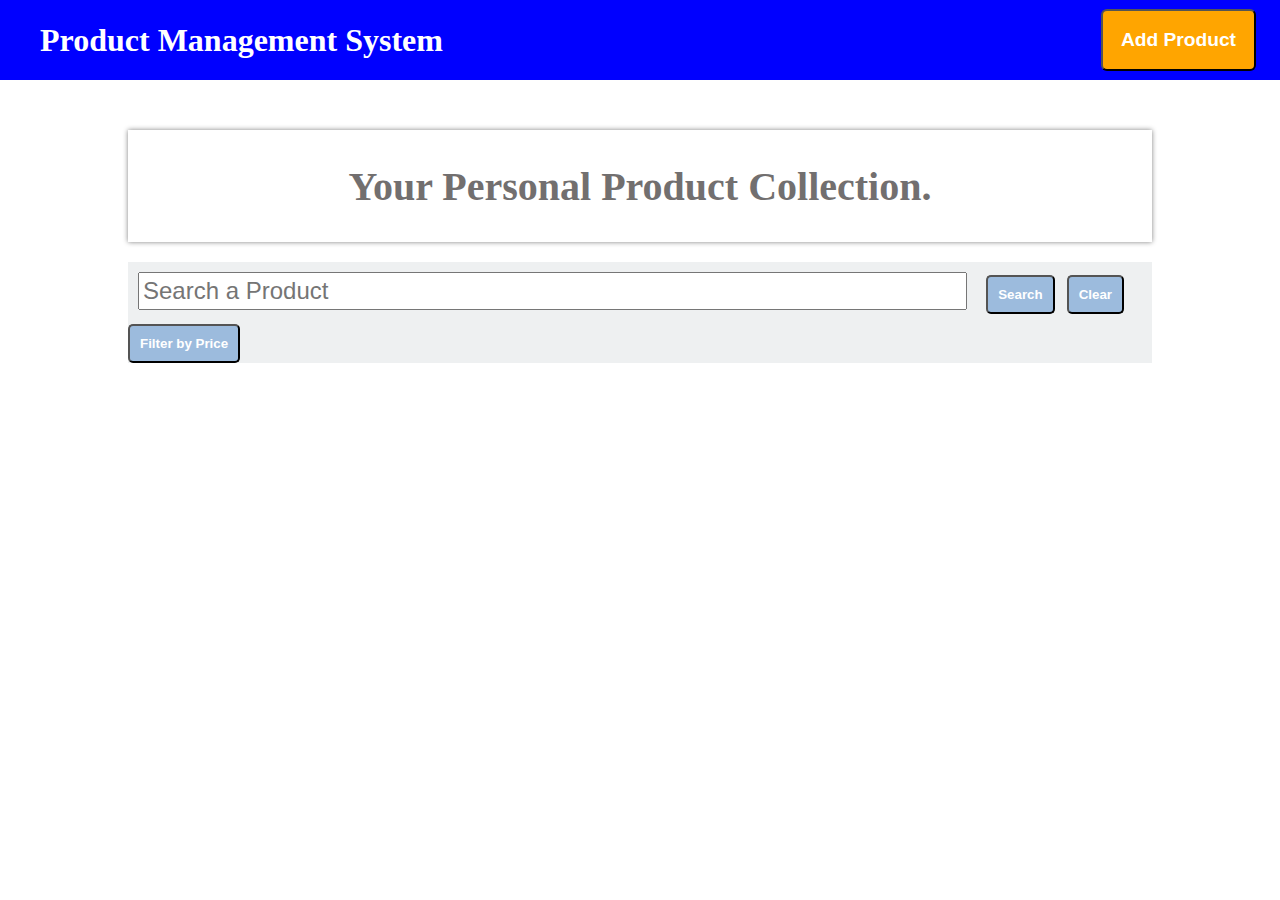
<file: index.html>
<!DOCTYPE html>
<html lang="en">
  <head>
    <meta charset="UTF-8" />
    <meta http-equiv="X-UA-Compatible" content="IE=edge" />
    <meta name="viewport" content="width=device-width, initial-scale=1.0" />
    <title>Product Management System</title>
    <link rel="stylesheet" href="style.css" />
    <script src="app.js" defer></script>
    </head>
  <body>


    <div id="backdrop"></div>
    
    <!--Header-->
    <header>
      <h1>Product Management System</h1>
      <button>Add Product</button>
    </header>


    <!--Popup to add a product-->
    <div id="add-popup">
      <div class="heading">Add a Product</div>
      <div class="middle">
        <label for="title">Enter Title:</label> <br />
        <input type="text" id="title" /> <br />
        <label for="imageUrl">Enter Image URL:</label> <br>
        <input type="url" id="imageUrl" /> <br />
        <label for="price">Enter Price:</label> <br>
        <input type="text" id="price" /> <br>
        <label for="description">Enter Description:</label> <br>
        <input type="text" id="description">
      </div>
      <div class="buttons">
        <button class="cancel-btn">Cancel</button>
        <button class="add-btn">Add</button>
      </div>
    </div>

    <!--Popup to delete a product-->
    <div id="delete-popup">
      <div class="heading">Delete Product</div>
      <div class="middle">Are you sure you want to delete a product ? This action can't be undo ?</div>
      <div class="buttons">
        <button class="cancel-btn">No</button>
        <button class="add-btn">Yes</button>
      </div>
    </div>


    <!--Main Section-->
    <main>
      <div id="poster">Your Personal Product Collection.</div>
      <div class="search">
        <input type="text" id="search-text" placeholder="Search a Product">
        <button class="search-btn">Search</button>
        <button class="clear-btn">Clear</button>
        <button class="filter-btn">Filter by Price</button>
        <div class="table-div">
         
        </div>
      </div>
      <ul id="product-list">
      </ul>
    </main>

  </body>
</html>
</file>
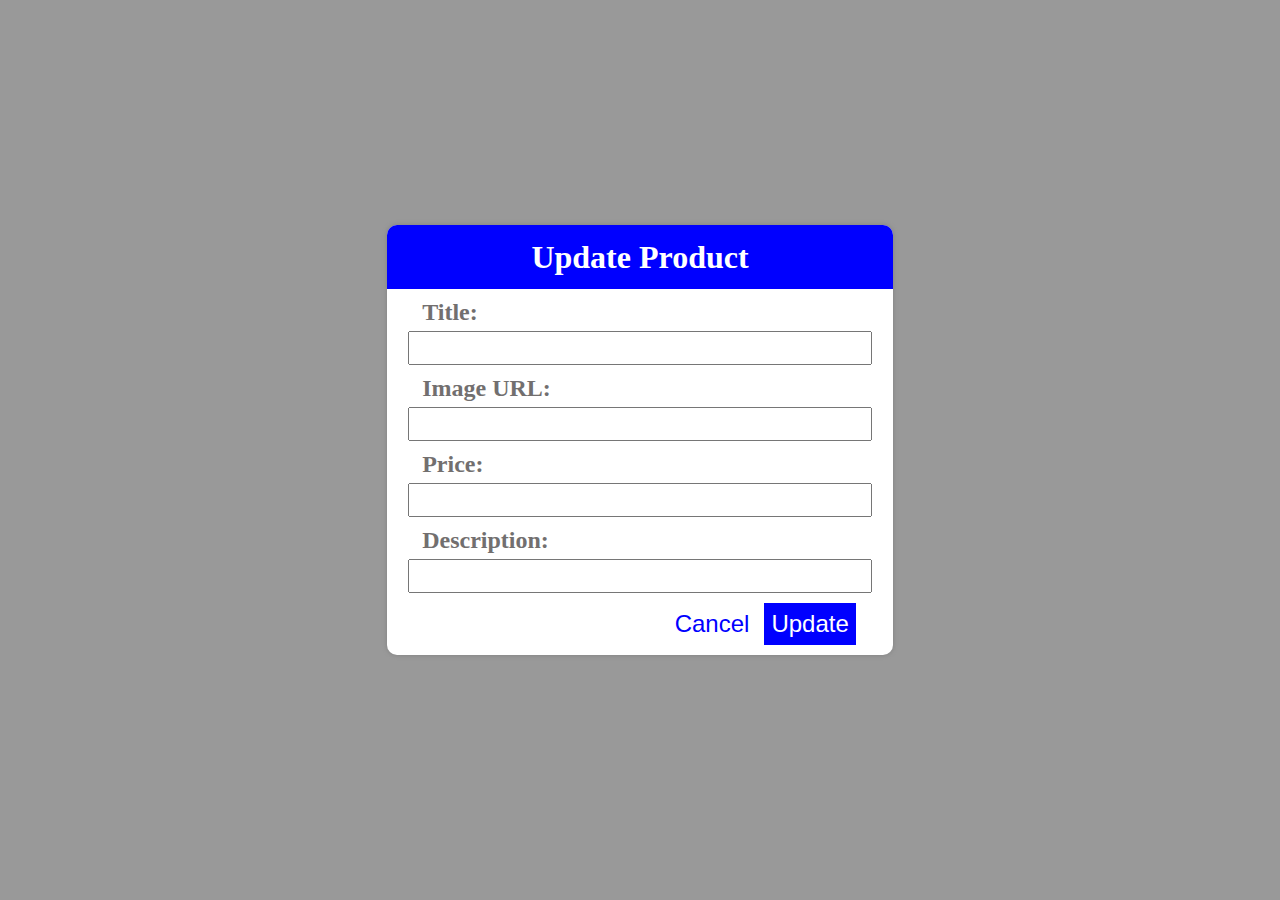
<file: update.html>
<!DOCTYPE html>
<html lang="en">
<head>
    <meta charset="UTF-8">
    <meta http-equiv="X-UA-Compatible" content="IE=edge">
    <meta name="viewport" content="width=device-width, initial-scale=1.0">
    <title>Update Product</title>
    <link rel="stylesheet" href="update.css">
    <script src="update.js" defer></script>
</head>
<body>
    <div id="add-popup">
        <div class="heading">Update Product</div>
        <div class="middle">
          <label for="title">Title:</label> <br />
          <input type="text" id="title" /> <br />
          <label for="imageUrl">Image URL:</label> <br>
          <input type="text" id="imageUrl" /> <br />
          <label for="price">Price:</label> <br>
          <input type="text" id="price" /> <br>
          <label for="description">Description:</label> <br>
          <input type="text" id="description">
        </div>
        <div class="buttons">
          <button class="cancel-btn">Cancel</button>
          <button class="update-btn">Update</button>
        </div>
      </div>
</body>
</html>
</file>
<file: style.css>
* {
  margin: 0;
  padding: 0;
}

header {
  background-color: blue;
  display: flex;
  justify-content: space-between;
  height: 5rem;
  text-align: center;
}
header h1 {
  color: white;
  font-size: 2rem;
  margin: auto;
  margin-left: 1.25em;
}

header button {
  background-color: orange;
  color: white;
  border-radius: 0.313em;
  margin: auto;
  margin-right: 1.25em;
  padding: 0.938em;
  font-size: 1.2rem;
  font-weight: 600;
  cursor: pointer;
}

#poster {
  height: 7rem;
  margin: auto;
  box-shadow: 0px 0px 5px grey;
  margin-top: 50px;
  color: rgb(114, 111, 111);
  font-size: 2.5rem;
  font-weight: 600;
  display: flex;
  align-items: center;
  justify-content: center;
  width: 80%;
}


#add-popup {
  border-radius: 10px;
  box-shadow: 0px 0px 5px grey;
  text-align: center;
  width: 40%;
  margin: auto;
  margin-top: 25vh;
  z-index: 100;
  display: none;
  position: relative;
  background-color: white;
}

#add-popup.visible {
  display: block;
  animation: fade-slide-in 0.3s ease-out forwards;
}

.heading {
  background-color: blue;
  color: white;
  height: 4rem;
  font-size: 2rem;
  font-weight: 600;
  display: flex;
  align-items: center;
  justify-content: center;
  border-radius: 10px 10px 0px 0px;
}

#add-popup label {
  font-size: 1.5rem;
  color: rgb(114, 111, 111);
  font-weight: 600;
  float: left;
  margin-left: 35px;
  margin-top: 10px;
  margin-bottom: 5px;
}

input {
  font-size: 1.5rem;
  width: 90%;
}

input:focus {
  background-color: rgb(239, 242, 245);
}

.buttons {
  display: flex;
  justify-content: flex-end;
  margin: 10px;
  padding-bottom: 10px;
}

.add-btn {
  background-color: blue;
  color: white;
  font-size: 1.5rem;
  padding: 7px;
  border: none;
  margin-right: 27px;
  cursor: pointer;
}

.cancel-btn {
  background: transparent;
  color: blue;
  font-size: 1.5rem;
  margin-right: 10px;
  padding: 5px;
  border: none;
  cursor: pointer;
}

.add-btn:hover {
  background-color: orange;
}

.cancel-btn:hover {
  background-color: rgb(181, 218, 228);
}

#delete-popup {
  border-radius: 10px;
  box-shadow: 0px 0px 5px grey;
  text-align: center;
  width: 40%;
  margin: auto;
  margin-top: 30vh;
  display: none;
}

#delete-popup .middle {
  color: rgb(114, 111, 111);
  font-size: 1.5rem;
  margin-top: 20px;
  margin-bottom: 20px;
}

#backdrop {
  position: fixed;
  width: 100%;
  height: 100vh;
  top: 0;
  left: 0;
  background: rgba(0, 0, 0, 0.6);
  z-index: 10;
  pointer-events: none;
  display: none;
}

#backdrop.visible {
  display: block;
  pointer-events: all;
}

#poster.invisible {
  display: none;
}

.search {
  width: 80%;
  background-color: rgb(238, 240, 241);
  margin: auto;
  margin-top: 20px;
  box-sizing: border-box;
}

.search input {
  width: 80%;
  padding: 3px;
  margin: 10px 5px 10px 10px;
}

.search-btn {
  padding: 10px;
  background-color: rgb(156, 187, 221);
  color: white;
  margin-top: 10px;
  margin-bottom: 10px;
  font-weight: 600;
  border-radius: 5px;
  cursor: pointer;
  margin-right: 8px;
  margin-left: 10px;
}

.clear-btn {
  padding: 10px;
  background-color: rgb(156, 187, 221);
  color: white;
  margin-right: 2px;
  font-weight: 600;
  border-radius: 5px;
  cursor: pointer;
  margin-right: 8px;
}

.filter-btn {
  padding: 10px;
  background-color: rgb(156, 187, 221);
  color: white;
  margin-right: 2px;
  font-weight: 600;
  border-radius: 5px;
  cursor: pointer;
  margin-right: 5px;
}


.product-element {
  background-color: rgb(247, 244, 242);
  border: 2px solid gray;
  border-radius: 10px;
  box-shadow: 0px 0px 5px, gray;
  margin: auto;
  margin-top: 20px;
  margin-bottom: 20px;
  width: 80%;
  height: 20rem;
  display: grid;
  grid-template-columns: auto auto;
}

.product-image {
  display: flex;
  text-align: center;
  height: 300px;
  width: 300px;
  margin: 15px;
  margin-bottom: 15px;
}

.product-image img {
  height: 100%;
  width: 100%;
}

.product-description {
  text-align: center;
}

.product-description h2 {
  font-size: 3rem;
  font-weight: 600;
  margin: 20px;
}

.product-description h5 {
  font-size: 2rem;
  color: grey;
  margin-top: 20px;
}

.product-element p {
  margin-top: 20px;
}

.product-element .view {
  margin-top: 15px;
  margin-right: 10px;
  background-color: green;
  color: white;
  padding: 5px;
  border-radius: 5px;
  font-size: 1rem;
  cursor: pointer;
}

.product-element .edit {
  margin-top: 15px;
  margin-right: 10px;
  background-color: blue;
  color: white;
  padding: 5px;
  border-radius: 5px;
  font-size: 1rem;
  cursor: pointer;
}

.product-element .delete {
  margin-top: 15px;
  margin-right: 10px;
  background-color: red;
  color: white;
  padding: 5px;
  border-radius: 5px;
  font-size: 1rem;
  cursor: pointer;
}

table {
  width: 100%;
}

table th {
  border: 2px solid black;
  color: black;
  background-color: rgb(88, 240, 28);
  padding: 10px;
}

table td {
  border: 2px solid black;
  text-align: center;
}

.searched-product {
  margin-top: 10px;
}

.searched-product h1 {
  text-align: center;
  color: rgb(177, 183, 189);
  font-size: 2rem;
  margin-bottom: 10px;
}

table img {
  height: 200px;
  width: 110px;
}
</file>
<file: update.css>
body {
    background-color: rgba(0, 0, 0, 0.4);
}


#add-popup {
    border-radius: 10px;
    box-shadow: 0px 0px 5px grey;
    text-align: center;
    width: 40%;
    margin: auto;
    margin-top: 25vh;
    z-index: 100;
    
    position: relative;
    background-color: white;
  }

  
  .heading {
    background-color: blue;
    color: white;
    height: 4rem;
    font-size: 2rem;
    font-weight: 600;
    display: flex;
    align-items: center;
    justify-content: center;
    border-radius: 10px 10px 0px 0px;
  }
  
  #add-popup label {
    font-size: 1.5rem;
    color: rgb(114, 111, 111);
    font-weight: 600;
    float: left;
    margin-left: 35px;
    margin-top: 10px;
    margin-bottom: 5px;
  }
  
  input {
    font-size: 1.5rem;
    width: 90%;
  }
  
  input:focus {
    background-color: rgb(239, 242, 245);
  }
  
  .buttons {
    display: flex;
    justify-content: flex-end;
    margin: 10px;
    padding-bottom: 10px;
  }
  
  .update-btn {
    background-color: blue;
    color: white;
    font-size: 1.5rem;
    padding: 7px;
    border: none;
    margin-right: 27px;
    cursor: pointer;
  }
  
  .cancel-btn {
    background: transparent;
    color: blue;
    font-size: 1.5rem;
    margin-right: 10px;
    padding: 5px;
    border: none;
    cursor: pointer;
  }
  
  .add-btn:hover {
    background-color: orange;
  }
  
  .cancel-btn:hover {
    background-color: rgb(181, 218, 228);
  }
</file>
